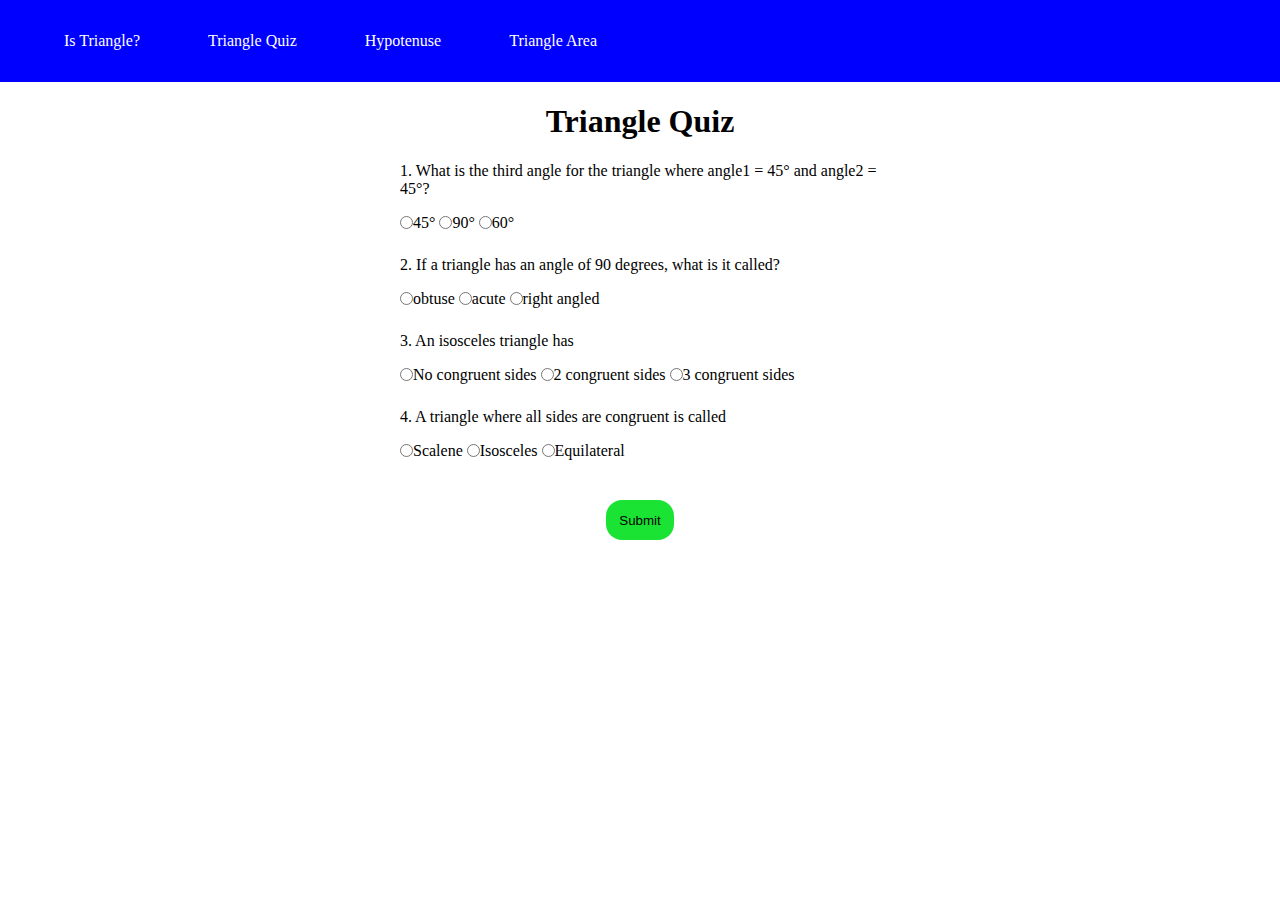
<file: quiz.html>
<!DOCTYPE html>
<html lang="en">
<head>
    <meta charset="UTF-8">
    <meta http-equiv="X-UA-Compatible" content="IE=edge">
    <meta name="viewport" content="width=device-width>, initial-scale=1.0">
    <title>Quiz</title>
    <link rel="stylesheet" href="main.css">
</head>
<body>
    <nav>
        <a href="index.html">Is Triangle?</a>
        <a href="quiz.html">Triangle Quiz</a>
        <a href="hypotenuse.html">Hypotenuse</a>
        <a href="area.html">Triangle Area</a>
    </nav>
    <h1>Triangle Quiz</h1>
    <div class="container" style="width: 75%;">
        <form class="form-quiz">
            <div class="container">
                <p>1. What is the third angle for the triangle where angle1 = 45° and angle2 = 45°?</p>
                <label class="lab"><input type="radio" name="que1" value="45"/>45°</label>
                <label class="lab"><input type="radio" name="que1" value="90"/>90°</label>
                <label class="lab"><input type="radio" name="que1" value="60/">60°</label>
            </div>
            <div class="container">
                <p>2. If a triangle has an angle of 90 degrees, what is it called?
                </p>
                <label class="lab"><input type="radio" name="que2" value="obtuse"/>obtuse </label>
                <label class="lab"><input type="radio" name="que2" value="acute"/>acute</label>
                <label class="lab"><input type="radio" name="que2" value="right angled"/>right angled</label>
            </div>
            <div class="container">
                <p>3. An isosceles triangle has
                </p>
                <label class="lab"><input type="radio" name="que3" value="No congruent sides"/>No congruent sides </label>
                <label class="lab"><input type="radio" name="que3" value="2 congruent sides"/>2 congruent sides</label>
                <label class="lab"><input type="radio" name="que3" value="3 congruent sides"/>3 congruent sides</label>
            </div>
            <div class="container">
                <p>4. A triangle where all sides are congruent is called
                </p>
                <label class="lab"><input type="radio" name="que4" value="Scalene"/>Scalene </label>
                <label class="lab"><input type="radio" name="que4" value="Isosceles"/>Isosceles</label>
                <label class="lab"><input type="radio" name="que4" value="Equilateral"/>Equilateral</label>
            </div>
        </form>
        <button class="btn-submit">Submit</button>
        <p class="output"></p>
    </div>
    <script src="quiz.js"></script>
</body>
</html>
</file>
<file: main.css>
body{
    margin: 0;
    padding: 0;
}
nav{
    background-color: blue;
    padding: 2rem 2rem;
}
a{
    color: white;
    margin: 2rem 2rem;
    text-decoration: none;
}
.container{
    width: 50%;
    margin: auto;
}
h1{
    text-align: center;
}

input, label, button{
    display: block;
    padding-bottom: 0.5rem;
    text-align: center;
}
input{
    margin-bottom: 0.5rem;
    margin: auto;
}
.btn-submit{
    display: block;
    margin: auto;
    margin-top: 2rem;
    padding: 0.8rem;
    color: black;
    border: none;
    border-radius: 1rem;
    background-color: #1be334;
}
.output{
    text-align: center;
    font-size: larger;
    margin: 1rem;
}
.lab{
    display: -webkit-inline-box;
}
</file>
